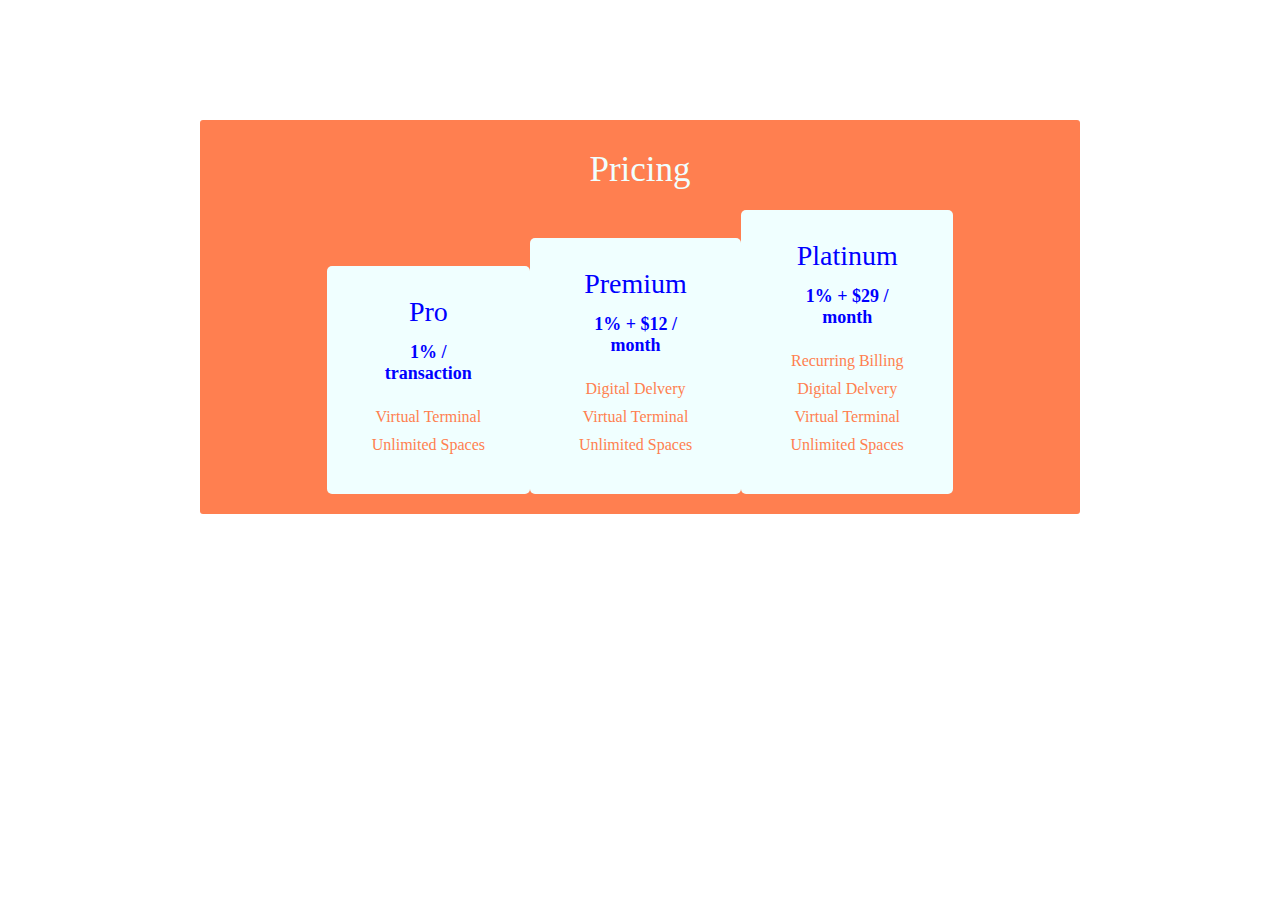
<file: 3-dars vazifa/3.1-vazifa/index.html>
<!DOCTYPE html>
<html lang="en">

<head>
	<meta charset="UTF-8">
	<meta http-equiv="X-UA-Compatible" content="IE=edge">
	<meta name="viewport" content="width=device-width, initial-scale=1.0">
	<title>3-dars</title>
	<link rel="stylesheet" href="styles.css">
</head>

<body>
	<div class="container">
		<div class="main-bg">
			<h1 class="main__title">Pricing</h1>
			<div class="section__container">
				<div class="section">
					<div class="card">
						<h2 class="card__title">Pro</h2>
						<p class="card__info">1% / transaction</p>
						<ul class="card__navbar">
							<li class="card__list">
								<p class="card__list__info">Virtual Terminal</p>

							</li>
							<li class="card__list">
								<p class="card__list__info">Unlimited Spaces</p>
							</li>

						</ul>
					</div>


					<div class="card card-2">
						<h2 class="card__title">Premium</h2>
						<p class="card__info">1% + $12 / month</p>
						<ul class="card__navbar">
							<li class="card__list">
								<p class="card__list__info">Digital Delvery</p>

							</li>
							<li class="card__list">
								<p class="card__list__info">Virtual Terminal</p>

							</li>
							<li class="card__list">
								<p class="card__list__info">Unlimited Spaces</p>
							</li>

						</ul>
					</div>
					<div class="card">
						<h2 class="card__title">Platinum</h2>
						<p class="card__info">1% + $29 / month</p>
						<ul class="card__navbar">
							<li class="card__list">
								<p class="card__list__info">Recurring Billing</p>

							</li>
							<li class="card__list">
								<p class="card__list__info">Digital Delvery</p>

							</li>
							<li class="card__list">
								<p class="card__list__info">Virtual Terminal</p>

							</li>
							<li class="card__list">
								<p class="card__list__info">Unlimited Spaces</p>
							</li>

						</ul>
					</div>
				</div>
			</div>
		</div>
	</div>
</body>

</html>
</file>
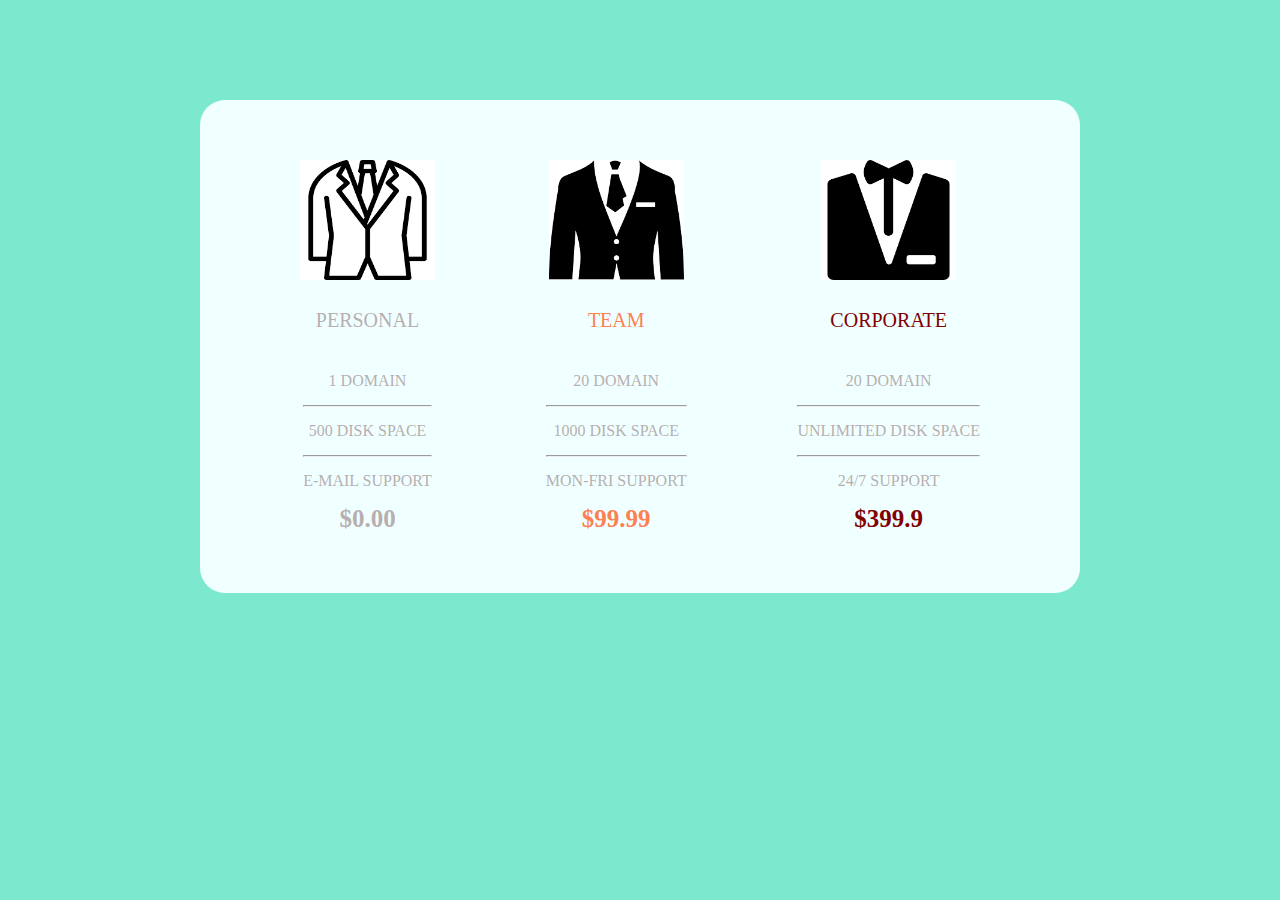
<file: 3-dars vazifa/3.2-vazifa/index.html>
<!DOCTYPE html>
<html lang="en">

<head>
	<meta charset="UTF-8">
	<meta http-equiv="X-UA-Compatible" content="IE=edge">
	<meta name="viewport" content="width=device-width, initial-scale=1.0">
	<title>3-dars</title>
	<link rel="stylesheet" href="styles.css">
</head>

<body>
	<div class="main">
		<div class="container">
			<div class="card">
				<div class="card-bg">
					<div class="section">
						<div class="section-type">
							<img src="./img/svg-1.png" alt="a svg" class="section-svg">
							<h3 class="section__title">Personal</h3>
							<ul class="section__navbar">
								<li class="section__list">
									<p class="section__info">1 Domain</p>
									<hr>
								</li>
								<li class="section__list">
									<p class="section__info">500 Disk Space</p>
								</li>
								<hr>
								<li class="section__list">
									<p class="section__info">E-Mail Support</p>
								</li>
							</ul>
							<h3 class="section__footer">$0.00</h3>
						</div>
						<div class="section-type">
							<img src="./img/svg-2.png" alt="a svg" class="section-svg">
							<h3 class="section__title section__title__2">Team</h3>
							<ul class="section__navbar">
								<li class="section__list">
									<p class="section__info">20 Domain</p>
									<hr>
								</li>
								<li class="section__list">
									<p class="section__info">1000 Disk Space</p>
									<hr>
								</li>
								<li class="section__list">
									<p class="section__info">Mon-Fri Support</p>
								</li>
							</ul>
							<h3 class="section__footer section__footer__2">$99.99</h3>
						</div>
						<div class="section-type">
							<img src="./img/svg-3.png" alt="a svg" class="section-svg">
							<h3 class="section__title section__title__3">Corporate</h3>
							<ul class="section__navbar">
								<li class="section__list">
									<p class="section__info">20 Domain</p>
									<hr>
								</li>
								<li class="section__list">
									<p class="section__info">Unlimited Disk Space</p>
									<hr>
								</li>
								<li class="section__list">
									<p class="section__info">24/7 Support</p>
								</li>
							</ul>
							<h3 class="section__footer section__footer__3">$399.9</h3>
						</div>

					</div>
				</div>
			</div>
		</div>
	</div>
</body>

</html>
</file>
<file: 3-dars vazifa/3.1-vazifa/styles.css>
* {
  margin: 0;
  padding: 0;
}
.container {
  margin: 120px 200px;
}
.main-bg {
  background-color: coral;
  border-radius: 3px;
}
.main__title {
  font-size: 35px;
  font-weight: normal;
  color: azure;
  text-align: center;
  padding-top: 30px;
  margin-bottom: 20px;
}
.section__container {
  margin: 0 127px;
}
.section {
  display: flex;
  justify-content: space-around;
  align-items: end;
  padding-bottom: 20px;
}
.card {
  text-align: center;
  padding: 30px 40px;
  background-color: azure;
  border-radius: 5px;
}
.card__title {
  font-size: 28px;
  font-weight: normal;
  color: blue;
}
.card__info {
  font-weight: bold;
  font-size: 18px;
  color: blue;
  margin: 14px auto;
  /* word-spacing: 2px; */
}
.card__navbar {
  display: inline-block;
  color: coral;
}
.card__list {
  list-style-type: none;
}
.card__list__info {
  margin: 10px auto;
}
</file>
<file: 3-dars vazifa/3.2-vazifa/styles.css>
* {
  margin: 0;
  padding: 0;
}
.main {
  width: 100wv;
  height: 100vh;
  background-color: rgba(51, 221, 179, 0.644);
}
.card {
  padding: 100px 200px;
}
.card-bg {
  background-color: azure;
  border-radius: 25px;
}
.section {
  display: flex;
  justify-content: space-between;
  padding: 60px 100px;
}
.section-svg {
  width: 135px;
  height: 120px;
}
.section-type {
  text-align: center;
}
strong {
  display: inline;
}
.section__title {
  font-size: 20px;
  margin: 25px auto;
  font-weight: normal;
}
.section__title,
.section__footer,
.section__info {
  color: rgba(180, 170, 170, 0.952);
  text-transform: uppercase;
}
.section__title__2,
.section__footer__2 {
  color: coral;
}
.section__title__3,
.section__footer__3 {
  color: maroon;
}
.section__navbar {
  display: inline-block;
}
.section__list {
  list-style-type: none;
}
.section__info {
  margin: 15px auto;
}
.section__footer {
  font-size: 25px;
}
</file>
